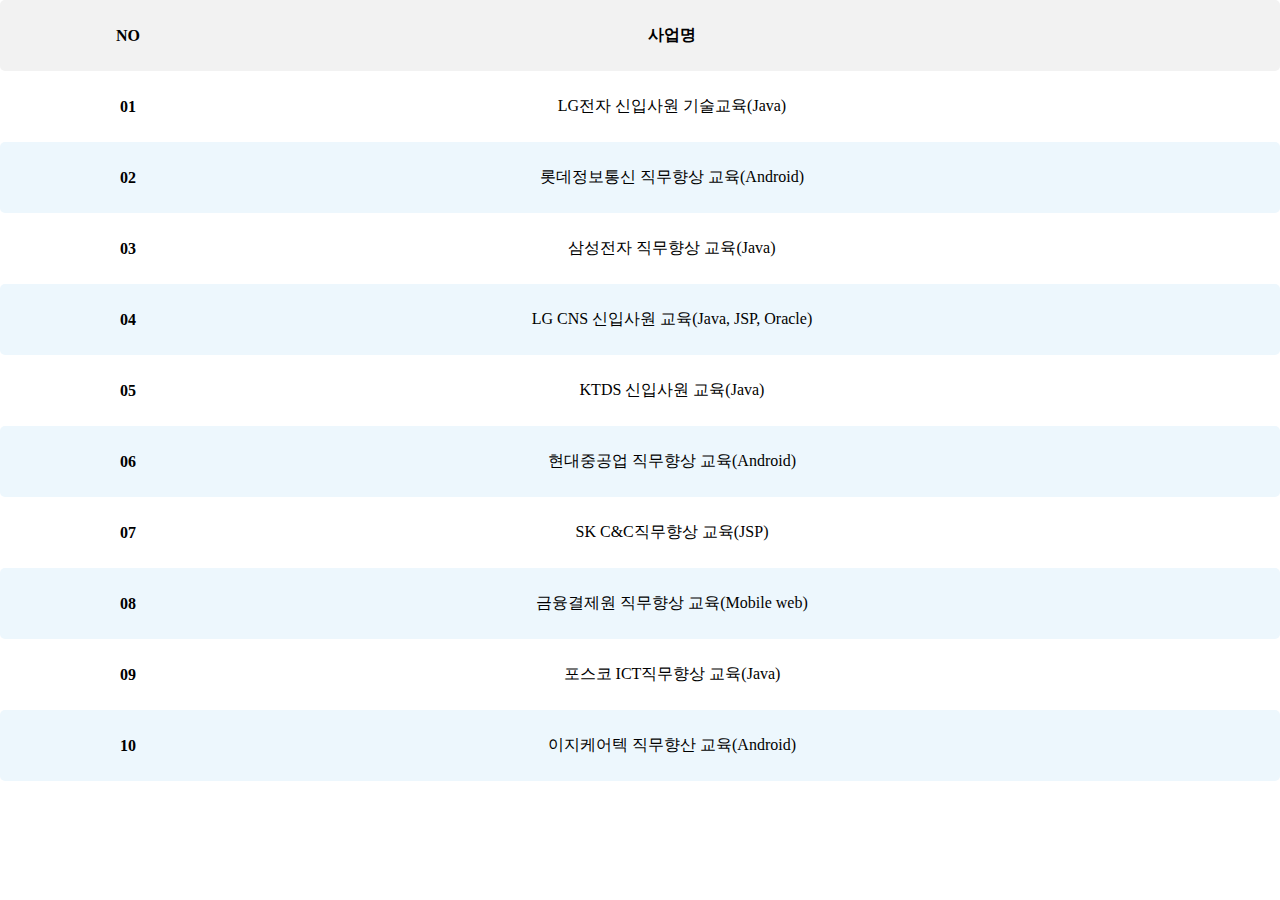
<file: service/edu_pop.html>
<!DOCTYPE html>
<html lang="en">

<head>
  <meta charset="UTF-8">
  <meta name="viewport" content="width=device-width, initial-scale=1.0">
  <meta http-equiv="X-UA-Compatible" content="ie=edge">
  <title>Document</title>
  <link rel="stylesheet" href="../css/pops.css">
</head>

<body id="table_smsi" class="pops_body">
  <div class="=table_wrap">
    <table style="width:100%;">
      <tr>
        <td>NO</td>
        <td>사업명</td>
      </tr>
      <tr>
        <td>01</td>
        <td>LG전자 신입사원 기술교육(Java)</td>
      </tr>
      <tr>
        <td>02</td>
        <td>롯데정보통신 직무향상 교육(Android)</td>
      </tr>
      <tr>
        <td>03</td>
        <td>삼성전자 직무향상 교육(Java)</td>
      </tr>
      <tr>
        <td>04</td>
        <td>LG CNS 신입사원 교육(Java, JSP, Oracle)</td>
      </tr>
      <tr>
        <td>05</td>
        <td>KTDS 신입사원 교육(Java)</td>
      </tr>
      <tr>
        <td>06</td>
        <td>현대중공업 직무향상 교육(Android)</td>
      </tr>
      <tr>
        <td>07</td>
        <td>SK C&C직무향상 교육(JSP)</td>
      </tr>
      <tr>
        <td>08</td>
        <td>금융결제원 직무향상 교육(Mobile web)</td>
      </tr>
      <tr>
        <td>09</td>
        <td>포스코 ICT직무향상 교육(Java)</td>
      </tr>
      <tr>
        <td>10</td>
        <td>이지케어텍 직무향산 교육(Android)</td>
      </tr>
    </table>
  </div>
</body>

</html>
</file>
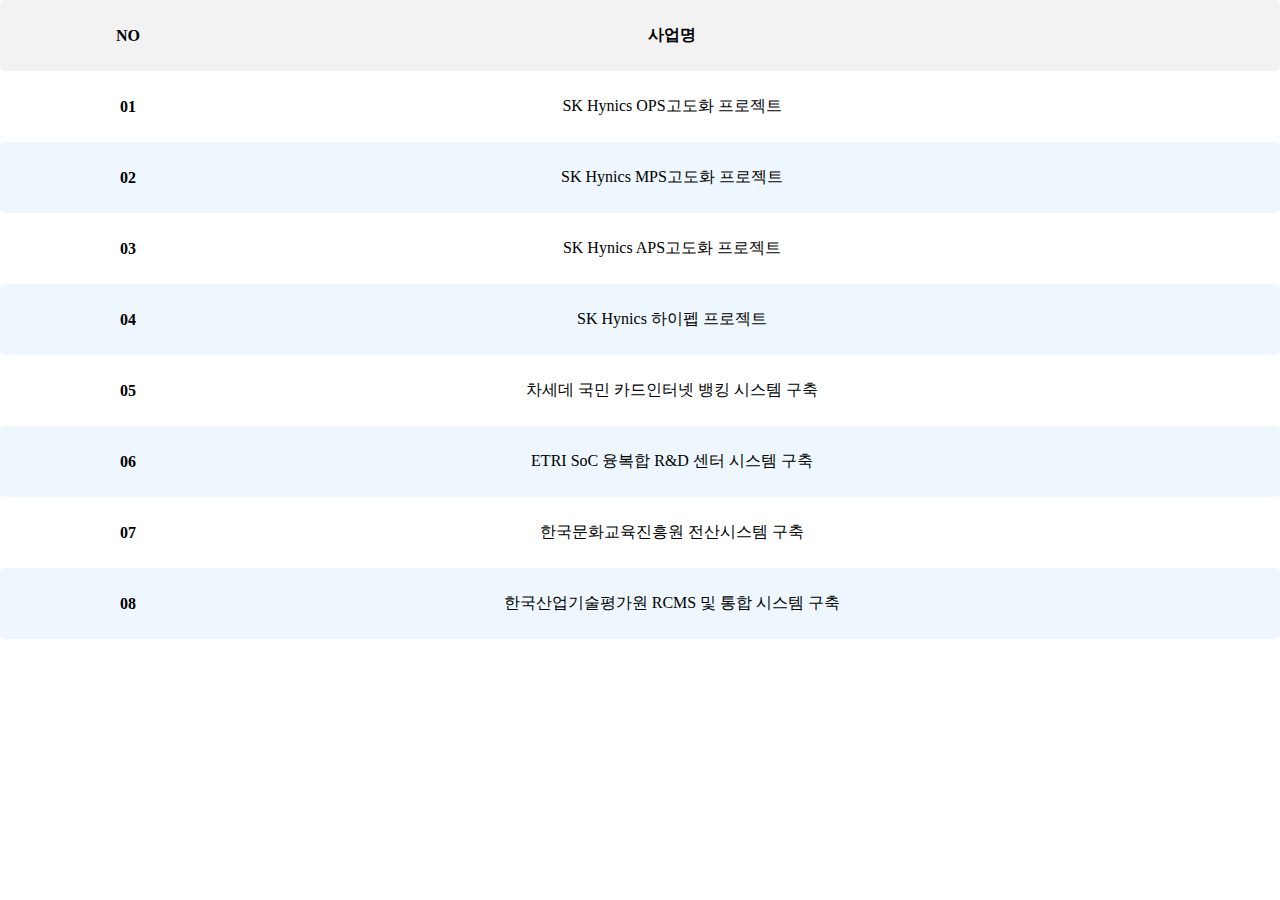
<file: service/ito_pop.html>
<!DOCTYPE html>
<html lang="en">

<head>
  <meta charset="UTF-8">
  <meta name="viewport" content="width=device-width, initial-scale=1.0">
  <meta http-equiv="X-UA-Compatible" content="ie=edge">
  <title>Document</title>
  <link rel="stylesheet" href="../css/pops.css">
</head>

<body id="table_smsi" class="pops_body">
  <div class="=table_wrap">
    <table style="width:100%;">
      <tr>
        <td>NO</td>
        <td>사업명</td>
      </tr>
      <tr>
        <td>01</td>
        <td>SK Hynics OPS고도화 프로젝트</td>
      </tr>
      <tr>
        <td>02</td>
        <td>SK Hynics MPS고도화 프로젝트</td>
      </tr>
      <tr>
        <td>03</td>
        <td>SK Hynics APS고도화 프로젝트</td>
      </tr>
      <tr>
        <td>04</td>
        <td>SK Hynics 하이펩 프로젝트</td>
      </tr>
      <tr>
        <td>05</td>
        <td>차세데 국민 카드인터넷 뱅킹 시스템 구축</td>
      </tr>
      <tr>
        <td>06</td>
        <td>ETRI SoC 융복합 R&D 센터 시스템 구축</td>
      </tr>
      <tr>
        <td>07</td>
        <td>한국문화교육진흥원 전산시스템 구축</td>
      </tr>
      <tr>
        <td>08</td>
        <td>한국산업기술평가원 RCMS 및 통합 시스템 구축</td>
      </tr>
    </table>
  </div>
</body>

</html>
</file>
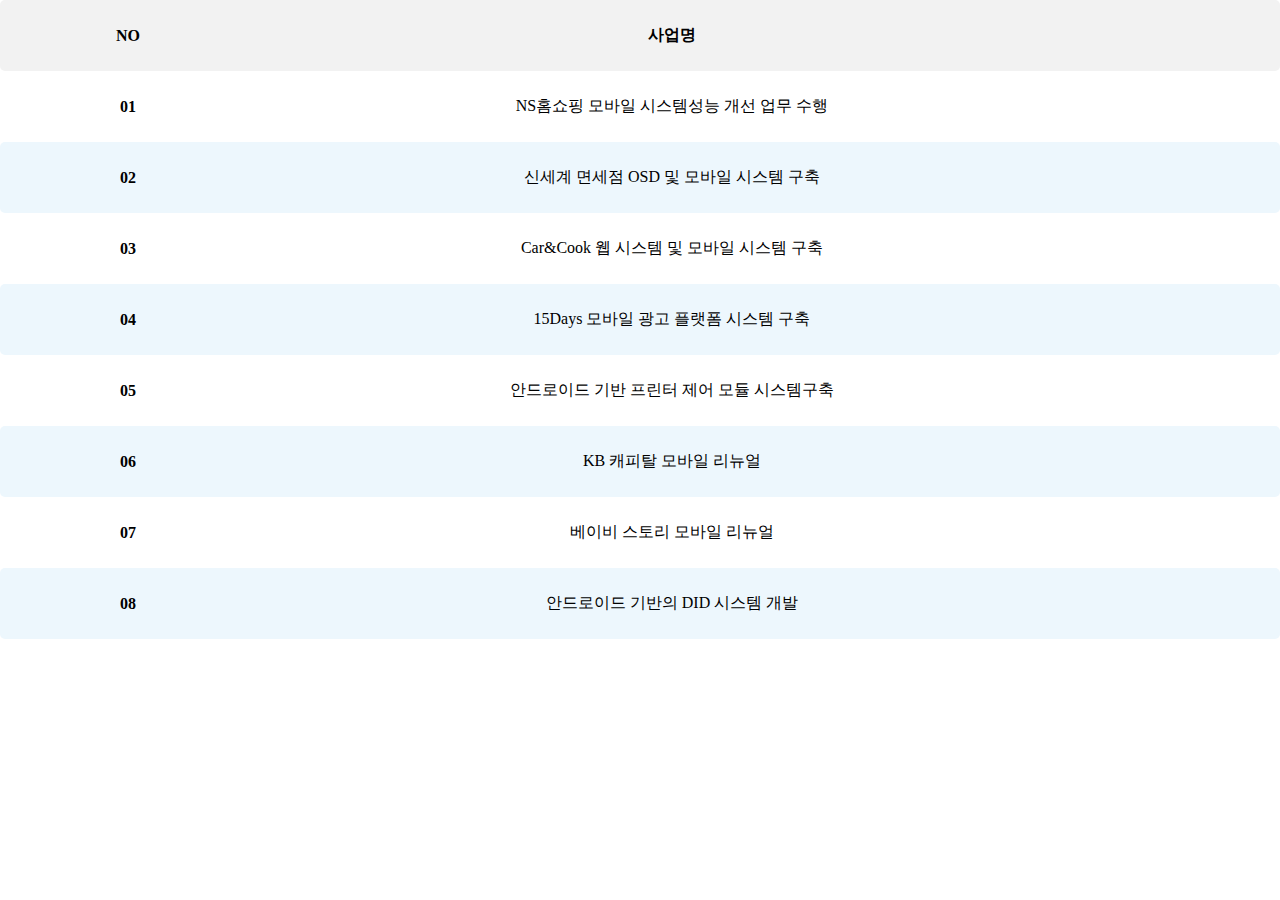
<file: service/mobile_pop.html>
<!DOCTYPE html>
<html lang="en">

<head>
  <meta charset="UTF-8">
  <meta name="viewport" content="width=device-width, initial-scale=1.0">
  <meta http-equiv="X-UA-Compatible" content="ie=edge">
  <title>Document</title>
  <link rel="stylesheet" href="../css/pops.css">
</head>

<body id="table_smsi" class="pops_body">
  <div class="=table_wrap">
    <table style="width:100%;">
      <tr>
        <td>NO</td>
        <td>사업명</td>
      </tr>
      <tr>
        <td>01</td>
        <td>NS홈쇼핑 모바일 시스템성능 개선 업무 수행</td>
      </tr>
      <tr>
        <td>02</td>
        <td>신세계 면세점 OSD 및 모바일 시스템 구축</td>
      </tr>
      <tr>
        <td>03</td>
        <td>Car&Cook 웹 시스템 및 모바일 시스템 구축</td>
      </tr>
      <tr>
        <td>04</td>
        <td>15Days 모바일 광고 플랫폼 시스템 구축</td>
      </tr>
      <tr>
        <td>05</td>
        <td>안드로이드 기반 프린터 제어 모듈 시스템구축</td>
      </tr>
      <tr>
        <td>06</td>
        <td>KB 캐피탈 모바일 리뉴얼</td>
      </tr>
      <tr>
        <td>07</td>
        <td>베이비 스토리 모바일 리뉴얼</td>
      </tr>
      <tr>
        <td>08</td>
        <td>안드로이드 기반의 DID 시스템 개발</td>
      </tr>
    </table>
  </div>
</body>

</html>
</file>
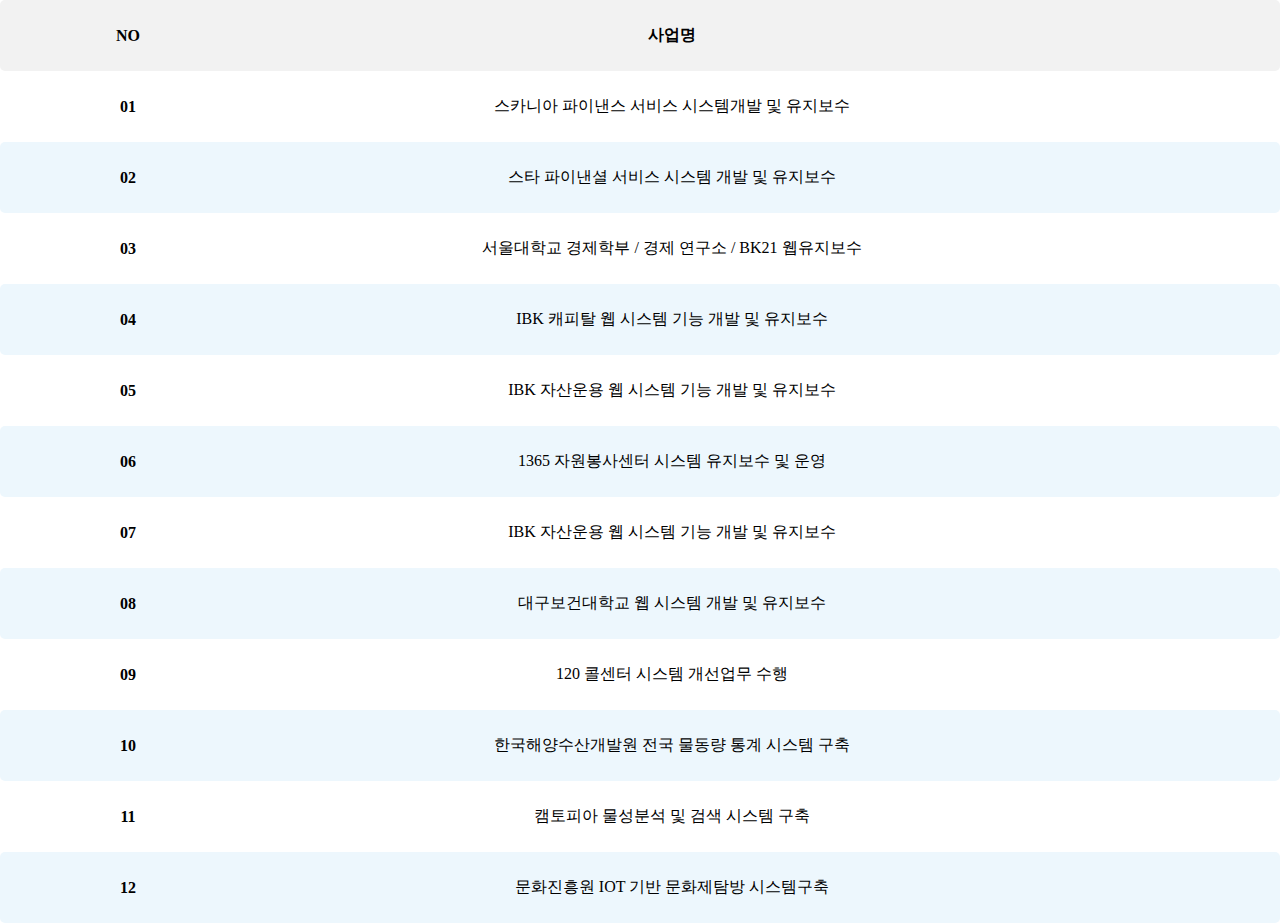
<file: service/sm_si.pop.html>
<!DOCTYPE html>
<html lang="en">
<head>
  <meta charset="UTF-8">
  <meta name="viewport" content="width=device-width, initial-scale=1.0">
  <meta http-equiv="X-UA-Compatible" content="ie=edge">  
  <title>Document</title>
  <link rel="stylesheet" href="../css/pops.css">
</head>
<body id="table_smsi" class="pops_body">
  <div class="=table_wrap">
    <table style="width:100%;">
      <tr>
        <td>NO</td>
        <td>사업명</td>
      </tr>
      <tr>
        <td>01</td>
        <td>스카니아 파이낸스 서비스 시스템개발 및 유지보수</td>
      </tr>
      <tr>
        <td>02</td>
        <td>스타 파이낸셜 서비스 시스템 개발 및 유지보수</td>
      </tr>
      <tr>
        <td>03</td>
        <td>서울대학교 경제학부 / 경제 연구소 / BK21 웹유지보수</td>
      </tr>
      <tr>
        <td>04</td>
        <td>IBK 캐피탈 웹 시스템 기능 개발 및 유지보수</td>
      </tr>
      <tr>
        <td>05</td>
        <td>IBK 자산운용 웹 시스템 기능 개발 및 유지보수</td>
      </tr>
      <tr>
        <td>06</td>
        <td>1365 자원봉사센터 시스템 유지보수 및 운영</td>
      </tr>
      <tr>
        <td>07</td>
        <td>IBK 자산운용 웹 시스템 기능 개발 및 유지보수</td>
      </tr>
      <tr>
        <td>08</td>
        <td>대구보건대학교 웹 시스템 개발 및 유지보수</td>
      </tr>
      <tr>
        <td>09</td>
        <td>120 콜센터 시스템 개선업무 수행</td>
      </tr>
      <tr>
        <td>10</td>
        <td>한국해양수산개발원 전국 물동량 통계 시스템 구축</td>
      </tr>
      <tr>
        <td>11</td>
        <td>캠토피아 물성분석 및 검색 시스템 구축</td>
      </tr>
      <tr>
        <td>12</td>
        <td>문화진흥원 IOT 기반 문화제탐방 시스템구축</td>
      </tr>
    </table>
  </div>
</body>
</html>
</file>
<file: css/pops.css>
body {
  margin: 0;
  padding: 0;
}

table {
  border-spacing: 0;
}

table tr:nth-child(odd) td:first-child {
  border-top-left-radius: 5px;
  border-bottom-left-radius: 5px;
}

table tr:nth-child(odd) td:last-child {
  border-top-right-radius: 5px;
  border-bottom-right-radius: 5px;
}

table tr:nth-child(odd) td {
  background-color: #edf7fd;
}

table tr:first-child td {
  background-color: #f2f2f2;
  font-weight: bold;
}

table tr td:first-child {
  width: 20%;
  font-weight: bold;
  text-align: center;
  padding: 25px 0;
}

table tr td:last-child {
  text-align: center;
  padding: 25px 15% 25px 0;
}
@media (max-width:368px) {
  table tr td {
    font-size: 15px
  }
  table tr td:last-child {
    text-align: center;
    padding: 20px 15px;
  }
}
</file>
